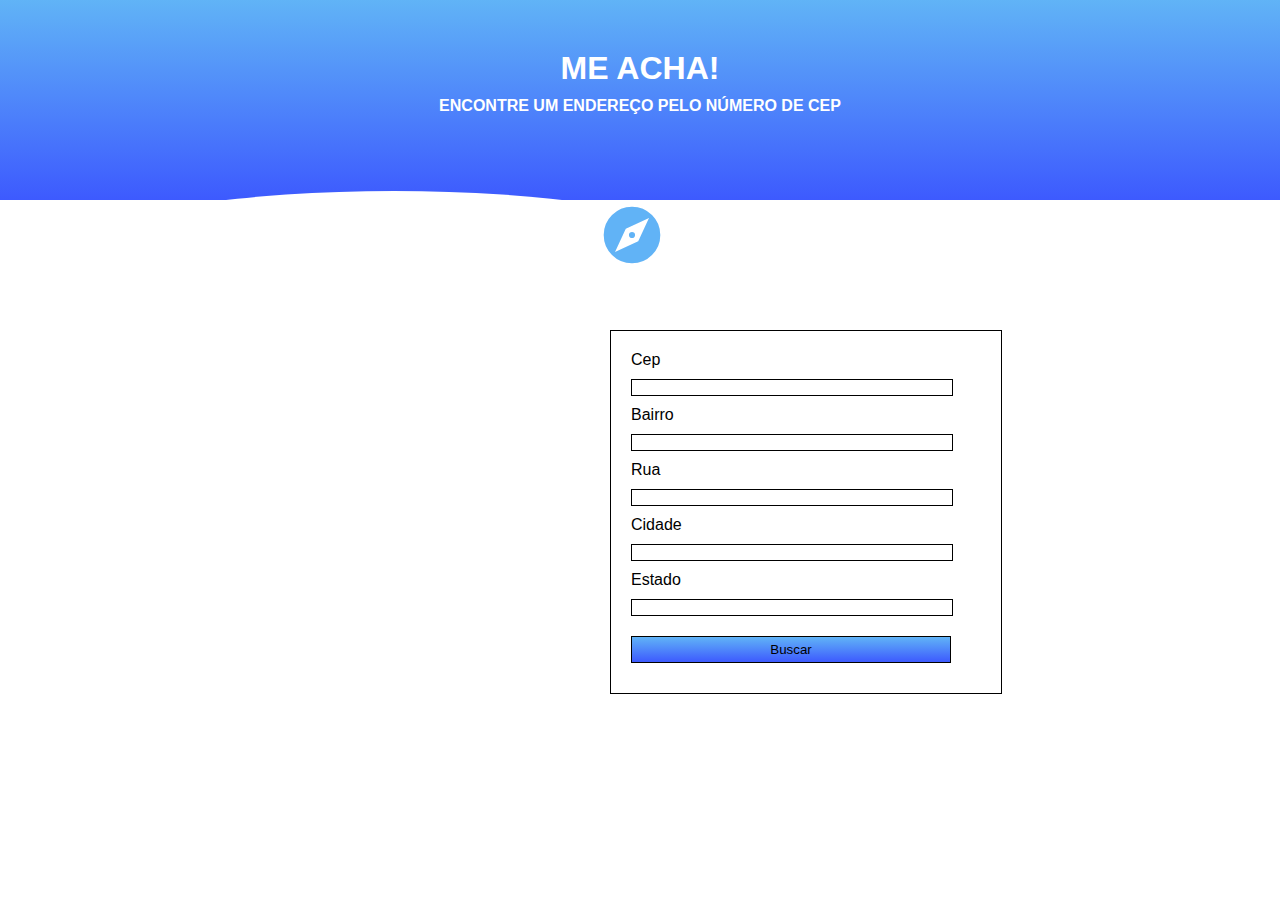
<file: Desafio 2/index.html>
<!DOCTYPE html>
<html lang="pt-br">
<head>
    <meta charset="UTF-8">
    <meta http-equiv="X-UA-Compatible" content="IE=edge">
    <meta name="viewport" content="width=device-width, initial-scale=1.0">
    <link rel="stylesheet" href="css/style.css">
    <link rel="stylesheet" href="https://fonts.googleapis.com/icon?family=Material+Icons">
    <title>Desafio 2</title>
</head>
<body>
    
    <header>
        
        
            
        <div id="centralizar">
            <h1 id="estilo">ME ACHA!</h1>
        </div>
        <h4 id="estilo2">ENCONTRE UM ENDEREÇO PELO NÚMERO DE CEP</h4>
         
        <div id="icone"><span id="icone32" class="material-icons">
            travel_explore
            </span>
        </div>
    
    </header>

    <main>
         <div id="divform">
            
            
            <form method="post" name="ENDEREÇO">
                <fieldset>
                    <legend>Cep</legend>
                <input type="text" required   class="txt" id="Endercep" 
                name="Endercep" value="">
            
                <legend>Bairro</legend>
            <input type="text" required   class="txt" id="EnderBair" 
            name="EnderBair" value="">

            <legend>Rua</legend>
            <input type="text" required   class="txt" id="EnderRua" 
            name="EnderRua" value="">

            <legend>Cidade</legend>
            <input type="text" required   class="txt" id="EnderCid" 
            name="EnderCid" value="">

            <legend>Estado</legend>
            <input type="text" required   class="txt" id="EnderEst" 
            name="EnderEst" value="">
         
        </fieldset>
        <input id="inpmod" type="Submit" name="enviarDados" value="Buscar">
    


        </form>

    </div>
    </main>
     
</body>
</html>
</file>
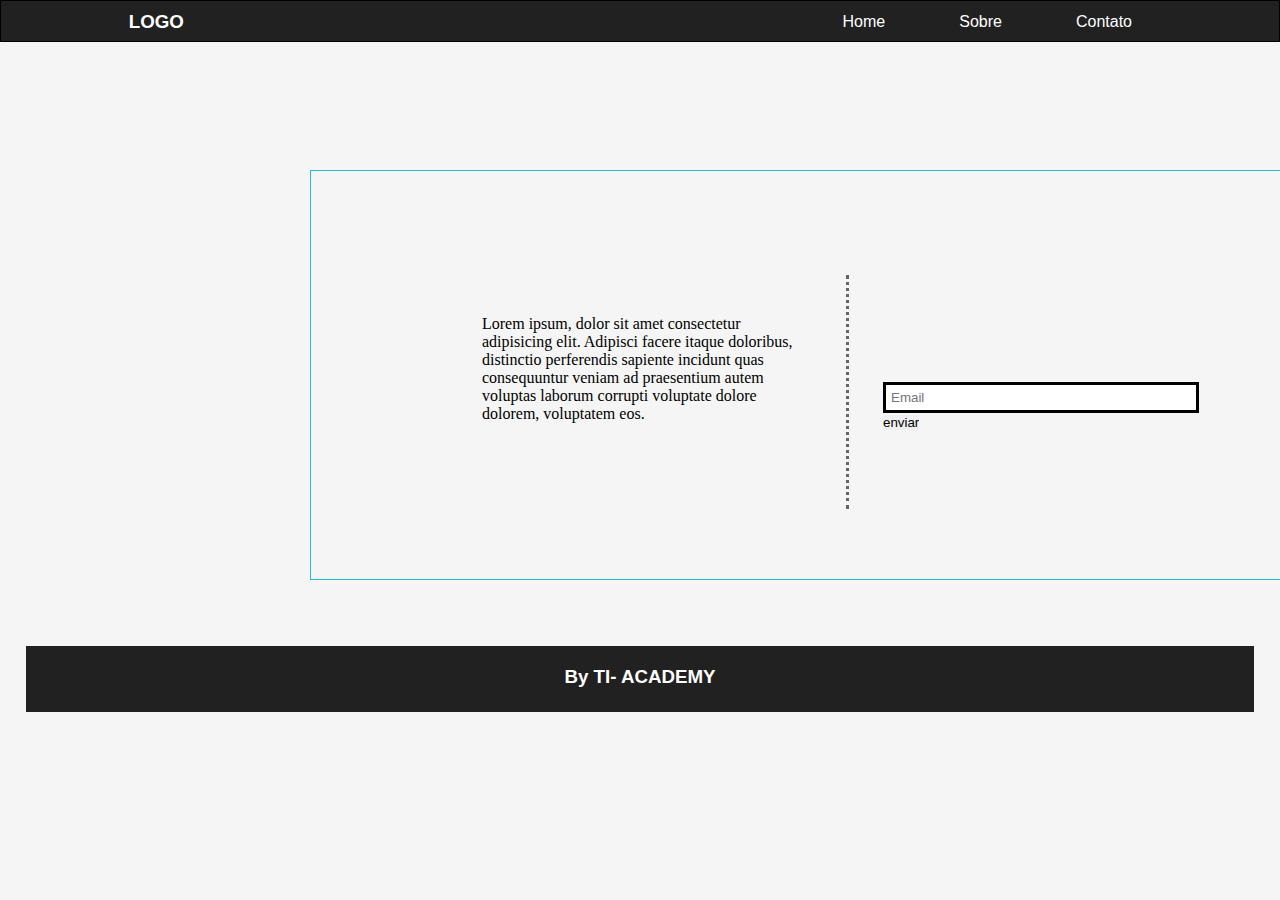
<file: Desafio/index.html>
<!DOCTYPE html>
<html lang="pt-br">
<head>
    <meta charset="UTF-8">
    <meta http-equiv="X-UA-Compatible" content="IE=edge">
    <meta name="viewport" content="width=device-width, initial-scale=1.0">
    <link rel="stylesheet" href="css/style.css">
    <title>Document</title>
</head>
<body>
    <header>
       <h3 id="logo">LOGO</h1>
        
        <nav>
            <ul>
              <li class=""><a class="go">Home</a></li>
              <li class=""><a class="go" >Sobre</a></li>
               <li class=""><a class="go" > Contato</a></li>
                
            </ul>
          </nav>
    
        </header>
          <main>
              <div id="quadrado">
                  Lorem ipsum, dolor sit amet consectetur adipisicing elit. Adipisci facere itaque doloribus,
                   distinctio perferendis sapiente incidunt quas consequuntur veniam ad praesentium 
                  autem voluptas laborum corrupti voluptate dolore dolorem, voluptatem eos.
              </div>
               <div id="email">
                <form method="post">
       <fieldset>
     <input id="inputemail" type="email" required placeholder="Email" required name="email">
     <input  id="pointer" type="submit" name="enviar" value="enviar">
          </div>
        </fieldset>
        </form>
          
            </main>



           <footer>
               <h3 class="rodape">By TI- ACADEMY</h3>
           </footer>
</body>
</html>
</file>
<file: Desafio 2/css/style.css>
* {
    margin: 0;
    padding: 0;
    border: 0;
}


header{
    width: 0 auto;
    height: 200px;
     background: linear-gradient(#2195f3b6, #3D5AFE);
     margin: 0 auto;
     justify-content: center;
     align-items: center;
     
}

#centralizar {
    font-family: Verdana, Geneva, Tahoma, sans-serif;
    color: white;
    justify-content: center;
    display: flex;
    position: relative;
     top: 25%;
    align-items: center;
     
    }

    #estilo2 {
        font-family: Verdana, Geneva, Tahoma, sans-serif;
    color: white;
    justify-content: center;
    display: flex;
    position: relative;
    top: 30%;
    align-items: center;

    }

    

    div#icone {
      position: absolute;
      top: 21%;
      justify-content: center;
      align-items:center ;
      border-radius: 100%;
      margin: 2px;
      padding: 10px;
      background-color: white;
      right: 47%;
    }
    #icone32 {
        font-size: 68px;
        border-radius: 10px;
        color: #2195f3b6;
        
     
     
    
     

    }

   div#divform{
    margin: 130px 378px 53px 610px;


   }

    form{
       height: 0 auto;
       width: 350px;
       border: 1px solid black;
       padding: 20px;
       font-family: Verdana, Geneva, Tahoma, sans-serif;
    }
    input{
        border: 1px solid black;
        margin: 10px auto;
        width: 320px;
    }
    input#inpmod{
        padding: 5px;
        background: linear-gradient(#2195f3b6, #3D5AFE);
    }
</file>
<file: Desafio/css/style.css>
* {
    margin: 0;
    padding: 0;
    border: 0;
}

  input#pointer {
    margin: 1px solid black;
    cursor: pointer;
}

a.go:hover {
    
    background-color: rgb(184, 120, 25);
}
a.go {
     
    text-decoration: none;
    border-radius: 20%;
    margin: 10px;
    font-family: helvetica;
    padding: 10px;
    cursor: pointer;
}

header {
    width: auto;
    height: 40px;
    border: 1px solid black;
    background-color: #212121 ;
    margin: 0 auto;
    align-items: center;
}
h3#logo {
    width: 80%;
    height: 15px;
    color:white;
    margin: 0 auto;
    padding: 10px;
    font-family: helvetica;
    
    
    
}

nav {
    position: absolute;
    top:13px;
    right: 10%;
     
     
     
     
}
nav li {
    display: inline;
    margin: 0 0 0 30px;
    font-family: helvetica;
    color:white;
 }
    li {
        margin: 3px;
         align-items: flex-end;
        color: white;
    }

    

footer {
    width: 96%;
     
    margin: 10px auto;
    height: 66px;
 align-items: center;
    background-color: #212121 ;
    bottom: auto;
}

main {
    width: 790px;
    height: 68px;
    
    margin: 128px 430px -57px 310px;
    padding: 170px;
    border: 1px solid rgb(30, 192, 204);
}


:root {
       
    background-color: whitesmoke;
  
}
  
     
    div#quadrado {
        width: 324px;
    height: 154px;
    border-right: dotted rgba(48, 42, 42, 0.712);
    margin: -66px 15px 21px -39px;
    padding: 40px;
    }

    h3.rodape {
        color: white;
        text-align: center;
            font-family: helvetica;
             margin-top: 10%;
             padding: 20px;
              
        
    }
   

    input#inputemail {
    padding: 5px;
    width: 300px;
    border-radius: 2px solid black;
    color: black;
    border: solid black;
    margin: 1px solid black;
    align-items: center;
   
    }
    div#email {
        width: 60px;
        height: auto;
        margin: -150px 500px 300px 400px;
    }
    fieldset {
        padding: 2px;
        border: none;}
</file>
